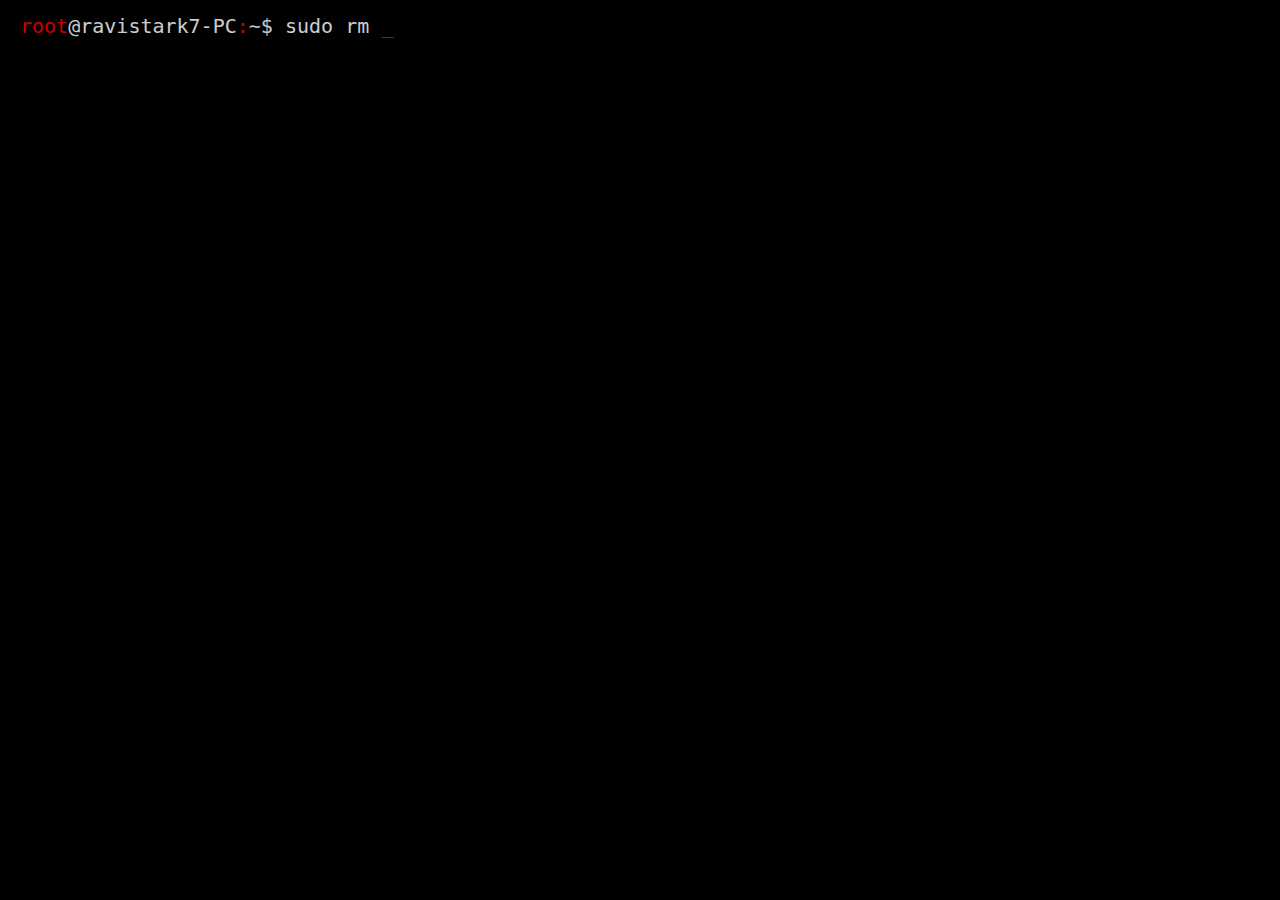
<file: index.html>
<!DOCTYPE html>
<html lang="en">
  <head>
  	<!-- Global site tag (gtag.js) - Google Analytics -->
	<script async src="https://www.googletagmanager.com/gtag/js?id=UA-55406772-2"></script>
	<script>
	  window.dataLayer = window.dataLayer || [];
	  function gtag(){dataLayer.push(arguments);}
	  gtag('js', new Date());

	  gtag('config', 'UA-55406772-2');
	</script>

    <!-- Basic Page Needs
  –––––––––––––––––––––––––––––––––––––––––––––––––– -->
    <meta charset="utf-8" />
    <title>RavishankarSelvaraj</title>
    <meta name="description" content="" />
    <meta name="author" content="" />

    <!-- Mobile Specific Metas
  –––––––––––––––––––––––––––––––––––––––––––––––––– -->
    <meta name="viewport" content="width=device-width, initial-scale=1" />

    <!-- FONT
  –––––––––––––––––––––––––––––––––––––––––––––––––– -->
    <link
      href="https://fonts.googleapis.com/css?family=Work+Sans:100,200,300,400,500,600,700,800,900"
      rel="stylesheet"
    />
    <link
      rel="stylesheet"
      href="https://cdnjs.cloudflare.com/ajax/libs/font-awesome/4.7.0/css/font-awesome.min.css"
    />

    <!-- CSS
  –––––––––––––––––––––––––––––––––––––––––––––––––– -->
    <link rel="stylesheet" href="css/normalize.css" />
    <link rel="stylesheet" href="css/skeleton.css" />
    <link rel="stylesheet" href="css/custom.css" />

    <!-- Scripts
  –––––––––––––––––––––––––––––––––––––––––––––––––– -->
    <!-- <script src="//ajax.googleapis.com/ajax/libs/jquery/2.1.1/jquery.min.js"></script> -->

    <!-- Favicon
  –––––––––––––––––––––––––––––––––––––––––––––––––– -->
    <link rel="icon" type="image/png" href="/favicon.png" />
  </head>
  <body>
    <div class="load">
      <pre
        class="term"
      ><span class="red">root</span>@ravistark7-PC<span class="red">:</span>~$ </pre>
      <!-- **************************** Primary Page Layout **************************** -->
      <!-- **************************** Primary Page Layout **************************** -->
    </div>

    <!-- <script src='http://cdnjs.cloudflare.com/ajax/libs/jquery/2.1.3/jquery.min.js'></script> -->
    <script src="https://code.jquery.com/jquery-3.2.1.min.js"></script>
    <script src="js/index.js"></script>

    <!-- End Document
  –––––––––––––––––––––––––––––––––––––––––––––––––– -->
  </body>
</html>
</file>
<file: css/skeleton.css>
/*
* Skeleton V2.0.4
* Copyright 2014, Dave Gamache
* www.getskeleton.com
* Free to use under the MIT license.
* http://www.opensource.org/licenses/mit-license.php
* 12/29/2014
*/

/* Table of contents
––––––––––––––––––––––––––––––––––––––––––––––––––
- Grid
- Base Styles
- Typography
- Links
- Buttons
- Forms
- Lists
- Code
- Tables
- Spacing
- Utilities
- Clearing
- Media Queries
*/

/* Grid
–––––––––––––––––––––––––––––––––––––––––––––––––– */
.container {
  position: relative;
  width: 100%;
  max-width: 960px;
  margin: 0 auto;
  padding: 0 20px;
  box-sizing: border-box;
}
.column,
.columns {
  width: 100%;
  float: left;
  box-sizing: border-box;
}

/* For devices larger than 400px */
@media (min-width: 400px) {
  .container {
    width: 85%;
    padding: 0;
  }
}

/* For devices larger than 550px */
@media (min-width: 550px) {
  .container {
    width: 80%;
  }
  .column,
  .columns {
    margin-left: 4%;
  }
  .column:first-child,
  .columns:first-child {
    margin-left: 0;
  }

  .one.column,
  .one.columns {
    width: 4.66666666667%;
  }
  .two.columns {
    width: 13.3333333333%;
  }
  .three.columns {
    width: 22%;
  }
  .four.columns {
    width: 30.6666666667%;
  }
  .five.columns {
    width: 39.3333333333%;
  }
  .six.columns {
    width: 48%;
  }
  .seven.columns {
    width: 56.6666666667%;
  }
  .eight.columns {
    width: 65.3333333333%;
  }
  .nine.columns {
    width: 74%;
  }
  .ten.columns {
    width: 82.6666666667%;
  }
  .eleven.columns {
    width: 91.3333333333%;
  }
  .twelve.columns {
    width: 100%;
    margin-left: 0;
  }

  .one-third.column {
    width: 30.6666666667%;
  }
  .two-thirds.column {
    width: 65.3333333333%;
  }

  .one-half.column {
    width: 48%;
  }

  /* Offsets */
  .offset-by-one.column,
  .offset-by-one.columns {
    margin-left: 8.66666666667%;
  }
  .offset-by-two.column,
  .offset-by-two.columns {
    margin-left: 17.3333333333%;
  }
  .offset-by-three.column,
  .offset-by-three.columns {
    margin-left: 26%;
  }
  .offset-by-four.column,
  .offset-by-four.columns {
    margin-left: 34.6666666667%;
  }
  .offset-by-five.column,
  .offset-by-five.columns {
    margin-left: 43.3333333333%;
  }
  .offset-by-six.column,
  .offset-by-six.columns {
    margin-left: 52%;
  }
  .offset-by-seven.column,
  .offset-by-seven.columns {
    margin-left: 60.6666666667%;
  }
  .offset-by-eight.column,
  .offset-by-eight.columns {
    margin-left: 69.3333333333%;
  }
  .offset-by-nine.column,
  .offset-by-nine.columns {
    margin-left: 78%;
  }
  .offset-by-ten.column,
  .offset-by-ten.columns {
    margin-left: 86.6666666667%;
  }
  .offset-by-eleven.column,
  .offset-by-eleven.columns {
    margin-left: 95.3333333333%;
  }

  .offset-by-one-third.column,
  .offset-by-one-third.columns {
    margin-left: 34.6666666667%;
  }
  .offset-by-two-thirds.column,
  .offset-by-two-thirds.columns {
    margin-left: 69.3333333333%;
  }

  .offset-by-one-half.column,
  .offset-by-one-half.columns {
    margin-left: 52%;
  }
}

/* Base Styles
–––––––––––––––––––––––––––––––––––––––––––––––––– */
/* NOTE
html is set to 62.5% so that all the REM measurements throughout Skeleton
are based on 10px sizing. So basically 1.5rem = 15px :) */
html {
  font-size: 62.5%;
}
body {
  font-size: 1.5em; /* currently ems cause chrome bug misinterpreting rems on body element */
  line-height: 1.6;
  font-weight: 400;
  /* font-family: "Raleway", "HelveticaNeue", "Helvetica Neue", Helvetica, Arial, sans-serif; */
  font-family: "Work Sans", sans-serif;
  color: #222;
}

/* Typography
–––––––––––––––––––––––––––––––––––––––––––––––––– */
h1,
h2,
h3,
h4,
h5,
h6 {
  margin-top: 0;
  margin-bottom: 0.6rem;
  font-weight: 300;
}
h1 {
  font-size: 4rem;
  line-height: 1.2;
  letter-spacing: -0.1rem;
}
h2 {
  font-size: 3.6rem;
  line-height: 1.25;
  letter-spacing: -0.1rem;
}
h3 {
  font-size: 2.1rem;
  line-height: 1.3;
  letter-spacing: -0.1rem;
}
h4 {
  font-size: 2.4rem;
  line-height: 1.35;
  letter-spacing: -0.08rem;
}
h5 {
  font-size: 1.8rem;
  line-height: 1.5;
  letter-spacing: -0.05rem;
}
h6 {
  font-size: 1.5rem;
  line-height: 1.6;
  letter-spacing: 0;
}

/* Larger than phablet */
@media (min-width: 550px) {
  h1 {
    font-size: 5rem;
  }
  h2 {
    font-size: 4.2rem;
  }
  h3 {
    /*font-size: 3.6rem;*/
    font-size: 2.5rem;
  }
  h4 {
    font-size: 3rem;
  }
  h5 {
    font-size: 2.4rem;
  }
  h6 {
    font-size: 1.5rem;
  }
}

p {
  margin-top: 0;
}

/* Links
–––––––––––––––––––––––––––––––––––––––––––––––––– */
a {
  color: #1eaedb;
}
a:hover {
  color: #0fa0ce;
}

/* Buttons
–––––––––––––––––––––––––––––––––––––––––––––––––– */
.button,
button,
input[type="submit"],
input[type="reset"],
input[type="button"] {
  display: inline-block;
  height: 38px;
  padding: 0 30px;
  color: #555;
  text-align: center;
  font-size: 11px;
  font-weight: 600;
  line-height: 35px;
  letter-spacing: 0.1rem;
  text-transform: uppercase;
  text-decoration: none;
  white-space: nowrap;
  background-color: transparent;
  border-radius: 4px;
  border: 1px solid #bbb;
  cursor: pointer;
  box-sizing: border-box;
  transition: all cubic-bezier(0, 0, 0.58, 1) 0.5s;
  /*transition-timing-function: ;*/
}
.button:hover,
button:hover,
input[type="submit"]:hover,
input[type="reset"]:hover,
input[type="button"]:hover,
.button:focus,
button:focus,
input[type="submit"]:focus,
input[type="reset"]:focus,
input[type="button"]:focus {
  color: #000;
  border-color: #f00;
  outline: 0;
}
.button.button-primary,
button.button-primary,
input[type="submit"].button-primary,
input[type="reset"].button-primary,
input[type="button"].button-primary {
  color: #fff;
  background-color: #33c3f0;
  border-color: #33c3f0;
}
.button.button-primary:hover,
button.button-primary:hover,
input[type="submit"].button-primary:hover,
input[type="reset"].button-primary:hover,
input[type="button"].button-primary:hover,
.button.button-primary:focus,
button.button-primary:focus,
input[type="submit"].button-primary:focus,
input[type="reset"].button-primary:focus,
input[type="button"].button-primary:focus {
  color: #fff;
  background-color: #1eaedb;
  border-color: #1eaedb;
}

/* Forms
–––––––––––––––––––––––––––––––––––––––––––––––––– */
input[type="email"],
input[type="number"],
input[type="search"],
input[type="text"],
input[type="tel"],
input[type="url"],
input[type="password"],
textarea,
select {
  height: 38px;
  padding: 6px 10px; /* The 6px vertically centers text on FF, ignored by Webkit */
  background-color: #fff;
  border: 1px solid #d1d1d1;
  border-radius: 4px;
  box-shadow: none;
  box-sizing: border-box;
}
/* Removes awkward default styles on some inputs for iOS */
input[type="email"],
input[type="number"],
input[type="search"],
input[type="text"],
input[type="tel"],
input[type="url"],
input[type="password"],
textarea {
  -webkit-appearance: none;
  -moz-appearance: none;
  appearance: none;
}
textarea {
  min-height: 65px;
  padding-top: 6px;
  padding-bottom: 6px;
}
input[type="email"]:focus,
input[type="number"]:focus,
input[type="search"]:focus,
input[type="text"]:focus,
input[type="tel"]:focus,
input[type="url"]:focus,
input[type="password"]:focus,
textarea:focus,
select:focus {
  border: 1px solid #33c3f0;
  outline: 0;
}
label,
legend {
  display: block;
  margin-bottom: 0.5rem;
  font-weight: 600;
}
fieldset {
  padding: 0;
  border-width: 0;
}
input[type="checkbox"],
input[type="radio"] {
  display: inline;
}
label > .label-body {
  display: inline-block;
  margin-left: 0.5rem;
  font-weight: normal;
}

/* Lists
–––––––––––––––––––––––––––––––––––––––––––––––––– */
ul {
  list-style: circle inside;
}
ol {
  list-style: decimal inside;
}
ol,
ul {
  padding-left: 0;
  margin-top: 0;
}
ul ul,
ul ol,
ol ol,
ol ul {
  margin: 1.5rem 0 1.5rem 3rem;
  font-size: 90%;
}
li {
  margin-bottom: 1rem;
}

/* Code
–––––––––––––––––––––––––––––––––––––––––––––––––– */
code {
  padding: 0.2rem 0.5rem;
  margin: 0 0.2rem;
  font-size: 90%;
  white-space: nowrap;
  background: #f1f1f1;
  border: 1px solid #e1e1e1;
  border-radius: 4px;
}
pre > code {
  display: block;
  padding: 1rem 1.5rem;
  white-space: pre;
}

/* Tables
–––––––––––––––––––––––––––––––––––––––––––––––––– */
th,
td {
  padding: 12px 15px;
  text-align: left;
  border-bottom: 1px solid #e1e1e1;
}
th:first-child,
td:first-child {
  padding-left: 0;
}
th:last-child,
td:last-child {
  padding-right: 0;
}

/* Spacing
–––––––––––––––––––––––––––––––––––––––––––––––––– */
button,
.button {
  margin-bottom: 1rem;
}
input,
textarea,
select,
fieldset {
  margin-bottom: 1.5rem;
}
pre,
blockquote,
dl,
figure,
table,
p,
ul,
ol,
form {
  margin-bottom: 2.5rem;
}

/* Utilities
–––––––––––––––––––––––––––––––––––––––––––––––––– */
.u-full-width {
  width: 100%;
  box-sizing: border-box;
}
.u-max-full-width {
  max-width: 100%;
  box-sizing: border-box;
}
.u-pull-right {
  float: right;
}
.u-pull-left {
  float: left;
}

/* Misc
–––––––––––––––––––––––––––––––––––––––––––––––––– */
hr {
  margin-top: 3rem;
  margin-bottom: 3.5rem;
  border-width: 0;
  border-top: 1px solid #e1e1e1;
}

/* Clearing
–––––––––––––––––––––––––––––––––––––––––––––––––– */

/* Self Clearing Goodness */
.container:after,
.row:after,
.u-cf {
  content: "";
  display: table;
  clear: both;
}

/* Media Queries
–––––––––––––––––––––––––––––––––––––––––––––––––– */
/*
Note: The best way to structure the use of media queries is to create the queries
near the relevant code. For example, if you wanted to change the styles for buttons
on small devices, paste the mobile query code up in the buttons section and style it
there.
*/

/* Larger than mobile */
@media (min-width: 400px) {
}

/* Larger than phablet (also point when grid becomes active) */
@media (min-width: 550px) {
}

/* Larger than tablet */
@media (min-width: 750px) {
}

/* Larger than desktop */
@media (min-width: 1000px) {
}

/* Larger than Desktop HD */
@media (min-width: 1200px) {
}
</file>
<file: css/custom.css>
/* Shared
–––––––––––––––––––––––––––––––––––––––––––––––––– */

html,
body {
  height: 100%;
}
body {
  position: relative;
}
.container {
  position: absolute;
  top: 50%;
  left: 50%;
  transform: translate(-50%, -50%);
}

.button {
  border-radius: 100px;
}

/* Sections
–––––––––––––––––––––––––––––––––––––––––––––––––– */
.section {
  padding: 8rem 0 7rem;
  text-align: center;
}
.section-heading,
.section-description {
  margin-bottom: 1.2rem;
}

/* Hero
–––––––––––––––––––––––––––––––––––––––––––––––––– */
.phones {
  position: relative;
}
.phone {
  position: relative;
  max-width: 80%;
  margin: 3rem auto -12rem;
}
.phone + .phone {
  display: none;
}

/* Values
–––––––––––––––––––––––––––––––––––––––––––––––––– */
.values {
  /*background-image: url('../images/values-bg.jpg');*/
  background-size: cover;
  background-color: #000000;
  color: #fff;
  /*padding-bottom: 5rem;*/
}
.value-multiplier {
  margin-bottom: 0.5rem;
  color: #fff;
}
.value-heading {
  margin-bottom: 0.3rem;
}
.value-description {
  opacity: 0.8;
  font-weight: 300;
}

.profile {
  font-size: 2.4rem;
  font-weight: 300;
}

.myButton {
  color: #ff0000;
  background-color: #ffffff;
  border-color: #000000;
  border-width: 0.2rem;
}

.myButton:hover {
  color: #000;
  /*background-color: #000;*/
  border-color: #ff0000;
  border-width: 0.2rem;
}

/* Help
–––––––––––––––––––––––––––––––––––––––––––––––––– */
.get-help {
  border-bottom: 1px solid #ddd;
}

/* Categories
–––––––––––––––––––––––––––––––––––––––––––––––––– */
.categories {
  /*background-image: url('../images/values-bg.jpg');*/
  background-size: cover;
  background-color: #000000;
  color: #fff;
}

.categories .section-description {
  margin-bottom: 4rem;
}

.box {
  padding: 45px;
  /*border-size:15px;*/
  border-style: none none none solid;
  border-color: red;
  /*border-style: groove;*/
}

mark.red {
  color: #ff0000;
  background: none;
}
/* Bigger than 550 */
@media (min-width: 550px) {
  .section {
    padding: 12rem 0 11rem;
  }
  .hero {
    /*padding-bottom: 12rem;*/
    vertical-align: middle;
    text-align: left;
    /*height: 165px;*/
  }
  .phone {
    position: absolute;
    top: -7rem;
    right: 3rem;
    max-height: 362px;
    z-index: 3;
  }
  .phone + .phone {
    top: -6rem;
    display: block;
    max-width: 73.8%;
    right: 0;
    z-index: 2;
    max-height: 338px;
  }
  .hero-heading {
    /*color:#FF0000;*/
    /* font-weight: 300; */
    /* font-family: "Work Sans", sans-serif !important; */
    font-size: 2.4rem;
    margin-bottom: 0rem;
  }
  .hero-name {
    /* font-weight: 700; */
    /* font-family: "Work Sans", sans-serif !important; */
    font-size: 4.4rem;
    margin-bottom: 0.2rem;
  }

  .hero-profession {
    /* font-weight: 400; */
    /* font-family: "Work Sans", sans-serif !important; */
    /*font-size: 3rem;*/
    margin-bottom: 0.2rem;
  }

  .hero-menu {
    /* font-weight: 250; */
    /* font-family: "Work Sans", sans-serif !important; */
    font-size: 2rem;
    padding: .1em;
    margin-bottom: 1rem;
  }

  .hero-menu:after {
    content: "_";
    color: #ff0000;
    opacity: 1;
    animation: cursor 1s infinite;
  }
}

.hero-heading {
  font-weight: 300;
}
.hero-name {
  font-weight: 700;
}
.hero-profession {
  font-weight: 400;
}
.hero-menu {
/*  border-style: dashed;
  border-color: red;
  border-width: 1px;
*/  font-weight: 350;
  margin-bottom: 1rem
}

.hero-menu a {
  color: #222222;
  text-decoration: none;
}

.hero-menu a:hover {
  color: #ff0000;
  transition: color 0.2s ease-in;
}

span.red {
  color: #ff0000;
}

span.yellow {
  color: #ffc30f;
}
/* Bigger than 750 */
@media (min-width: 750px) {
  .hero {
    vertical-align: middle;
    height: 190px;
  }
  .hero-heading {
    font-size: 2.6rem;
  }
  .section {
    padding: 14rem 0 15rem;
  }
  .hero {
    vertical-align: middle;
    /*padding: 16rem 0 14rem;*/
  }
  .section-description {
    max-width: 60%;
    margin-left: auto;
    margin-right: auto;
  }
  .phone {
    top: -14rem;
    right: 5rem;
    max-height: 510px;
  }
  .phone + .phone {
    top: -12rem;
    max-height: 472px;
  }
  .categories {
    padding: 15rem 0 8rem;
  }
}

/* Bigger than 1000 */
@media (min-width: 1000px) {
  .section {
    /*padding: 20rem 0 19rem;*/
  }
  .hero {
    vertical-align: middle;
    /*padding: 22rem 0;*/
  }
  .hero-heading {
    font-size: 3rem;
  }
  .phone {
    top: -16rem;
    max-height: 615px;
  }
  .phone + .phone {
    top: -14rem;
    max-height: 570px;
  }
}

.social {
  color: #000;
  text-decoration: none;
  font-size: 32px;
  /*display: inline-block;*/
  padding: 15px;
  /*text-align: center;*/
  transition: all 0.2s ease-in-out;
  border-radius: 4px;
  /*border-style: solid;
  border-color: red;*/
}

.social-box {
  border-style: solid;
  border-color: red;
}

.linkedin {
  /*background: black;
  color: #FFF;*/

  border-style: none none none solid;
  border-color: #ff0000;
}

.social:hover {
  background: red;
  color: #ff0000;

  transition: all 0.3s ease-in-out;
  /*border-style: solid;
  border-color: red;*/
}
.social:hover.twitter {
  color: #fff;
}
.social:hover.facebook {
  color: #fff;
}
.social:hover.instagram {
  color: #fff;
}
.social:hover.linkedin {
  /*background: white;
  color: #000;*/

  color: #fff;
}
.social:hover.git {
  color: #fff;
}
.social:hover.pinterest {
  color: #fff;
}
.social:hover.email {
  color: #fff;
}

@-webkit-keyframes glitch {
  100% {
    clip: rect(40px, 9999px, 82px, 0);
  }
  95% {
    clip: rect(81px, 9999px, 84px, 0);
  }
  90% {
    clip: rect(77px, 9999px, 3px, 0);
  }
  85% {
    clip: rect(61px, 9999px, 8px, 0);
  }
  80% {
    clip: rect(73px, 9999px, 10px, 0);
  }
  75% {
    clip: rect(27px, 9999px, 12px, 0);
  }
  70% {
    clip: rect(8px, 9999px, 63px, 0);
  }
  65% {
    clip: rect(89px, 9999px, 61px, 0);
  }
  60% {
    clip: rect(55px, 9999px, 22px, 0);
  }
  55% {
    clip: rect(13px, 9999px, 37px, 0);
  }
  50% {
    clip: rect(88px, 9999px, 79px, 0);
  }
  45% {
    clip: rect(59px, 9999px, 25px, 0);
  }
  40% {
    clip: rect(63px, 9999px, 88px, 0);
  }
  35% {
    clip: rect(13px, 9999px, 57px, 0);
  }
  30% {
    clip: rect(97px, 9999px, 63px, 0);
  }
  25% {
    clip: rect(53px, 9999px, 70px, 0);
  }
  20% {
    clip: rect(57px, 9999px, 48px, 0);
  }
  15% {
    clip: rect(97px, 9999px, 27px, 0);
  }
  10% {
    clip: rect(31px, 9999px, 22px, 0);
  }
  5% {
    clip: rect(38px, 9999px, 17px, 0);
  }
}
@keyframes glitch {
  100% {
    clip: rect(40px, 9999px, 82px, 0);
  }
  95% {
    clip: rect(81px, 9999px, 84px, 0);
  }
  90% {
    clip: rect(77px, 9999px, 3px, 0);
  }
  85% {
    clip: rect(61px, 9999px, 8px, 0);
  }
  80% {
    clip: rect(73px, 9999px, 10px, 0);
  }
  75% {
    clip: rect(27px, 9999px, 12px, 0);
  }
  70% {
    clip: rect(8px, 9999px, 63px, 0);
  }
  65% {
    clip: rect(89px, 9999px, 61px, 0);
  }
  60% {
    clip: rect(55px, 9999px, 22px, 0);
  }
  55% {
    clip: rect(13px, 9999px, 37px, 0);
  }
  50% {
    clip: rect(88px, 9999px, 79px, 0);
  }
  45% {
    clip: rect(59px, 9999px, 25px, 0);
  }
  40% {
    clip: rect(63px, 9999px, 88px, 0);
  }
  35% {
    clip: rect(13px, 9999px, 57px, 0);
  }
  30% {
    clip: rect(97px, 9999px, 63px, 0);
  }
  25% {
    clip: rect(53px, 9999px, 70px, 0);
  }
  20% {
    clip: rect(57px, 9999px, 48px, 0);
  }
  15% {
    clip: rect(97px, 9999px, 27px, 0);
  }
  10% {
    clip: rect(31px, 9999px, 22px, 0);
  }
  5% {
    clip: rect(38px, 9999px, 17px, 0);
  }
}
@-webkit-keyframes glitch2 {
  100% {
    clip: rect(62px, 9999px, 12px, 0);
  }
  95% {
    clip: rect(78px, 9999px, 61px, 0);
  }
  90% {
    clip: rect(38px, 9999px, 43px, 0);
  }
  85% {
    clip: rect(81px, 9999px, 34px, 0);
  }
  80% {
    clip: rect(90px, 9999px, 90px, 0);
  }
  75% {
    clip: rect(32px, 9999px, 48px, 0);
  }
  70% {
    clip: rect(98px, 9999px, 43px, 0);
  }
  65% {
    clip: rect(2px, 9999px, 30px, 0);
  }
  60% {
    clip: rect(96px, 9999px, 95px, 0);
  }
  55% {
    clip: rect(89px, 9999px, 7px, 0);
  }
  50% {
    clip: rect(33px, 9999px, 1px, 0);
  }
  45% {
    clip: rect(48px, 9999px, 31px, 0);
  }
  40% {
    clip: rect(24px, 9999px, 59px, 0);
  }
  35% {
    clip: rect(88px, 9999px, 44px, 0);
  }
  30% {
    clip: rect(28px, 9999px, 39px, 0);
  }
  25% {
    clip: rect(62px, 9999px, 45px, 0);
  }
  20% {
    clip: rect(57px, 9999px, 57px, 0);
  }
  15% {
    clip: rect(29px, 9999px, 21px, 0);
  }
  10% {
    clip: rect(36px, 9999px, 89px, 0);
  }
  5% {
    clip: rect(88px, 9999px, 62px, 0);
  }
}
@keyframes glitch2 {
  100% {
    clip: rect(62px, 9999px, 12px, 0);
  }
  95% {
    clip: rect(78px, 9999px, 61px, 0);
  }
  90% {
    clip: rect(38px, 9999px, 43px, 0);
  }
  85% {
    clip: rect(81px, 9999px, 34px, 0);
  }
  80% {
    clip: rect(90px, 9999px, 90px, 0);
  }
  75% {
    clip: rect(32px, 9999px, 48px, 0);
  }
  70% {
    clip: rect(98px, 9999px, 43px, 0);
  }
  65% {
    clip: rect(2px, 9999px, 30px, 0);
  }
  60% {
    clip: rect(96px, 9999px, 95px, 0);
  }
  55% {
    clip: rect(89px, 9999px, 7px, 0);
  }
  50% {
    clip: rect(33px, 9999px, 1px, 0);
  }
  45% {
    clip: rect(48px, 9999px, 31px, 0);
  }
  40% {
    clip: rect(24px, 9999px, 59px, 0);
  }
  35% {
    clip: rect(88px, 9999px, 44px, 0);
  }
  30% {
    clip: rect(28px, 9999px, 39px, 0);
  }
  25% {
    clip: rect(62px, 9999px, 45px, 0);
  }
  20% {
    clip: rect(57px, 9999px, 57px, 0);
  }
  15% {
    clip: rect(29px, 9999px, 21px, 0);
  }
  10% {
    clip: rect(36px, 9999px, 89px, 0);
  }
  5% {
    clip: rect(88px, 9999px, 62px, 0);
  }
}

.glitch_text {
  font-weight: 100;
  font-family: "Exo 2";
  /*padding: 20px 0 20px 10px;*/
  font-size: 3em;
  position: relative;
  color: black;
  /*color:#FF0000;*/
  font-weight: 300;
  font-family: "Work Sans", sans-serif !important;
  font-size: 2.3rem;
  text-align: center; /* Center text horizontally */
  display: inline-block; /* Needed for vertical centering */
  margin: 0; /* Reset default margins */
  /*margin-bottom: .0rem;*/
}

.glitch_text:after {
  content: attr(data-text);
  position: absolute;
  left: 2px;
  text-shadow: -1px 0 green;
  /*top: 20px;*/
  color: black;
  background: #fff;
  overflow: hidden;
  clip: rect(0, 900px, 0, 0);
  /*color:#FF0000;*/
  font-weight: 300;
  font-family: "Work Sans", sans-serif !important;
  font-size: 2.3rem;
  /*margin-bottom: .0rem;*/
  -webkit-animation: glitch 2s infinite linear alternate-reverse;
}

.glitch_text:before {
  content: attr(data-text);
  position: absolute;
  left: 2px;
  text-shadow: 1px 0 red;
  /*top: 20px;*/
  color: black;
  background: #fff;
  overflow: hidden;
  clip: rect(0, 900px, 0, 0);
  /*color:#FF0000;*/
  font-weight: 300;
  font-family: "Work Sans", sans-serif !important;
  font-size: 2.4rem;
  /*margin-bottom: .0rem;*/
  -webkit-animation: glitch2 3s infinite linear alternate-reverse;
}

/* Additional CSS to center the .glitch_text container */
.glitch_container {
  display: flex;
  justify-content: center; /* Center horizontally */
  align-items: center; /* Center vertically */
  height: 100vh; /* Full viewport height */
}

pre {
  padding: 0;
  margin: 0;
  white-space: pre-wrap;
}

.load {
  margin: 0 auto;
  min-height: 100%;
  width: 100%;
  background: black;
}

.term {
  font-family: monospace;
  color: #fff;
  opacity: 0.8;
  font-size: 2rem;
  padding-top: 10px;
  padding-left: 20px;
}

.term:after {
  content: "_";
  color: #ff0000;
  opacity: 1;
  animation: cursor 1s infinite;
}

@keyframes cursor {
  0% {
    opacity: 0;
  }
  40% {
    opacity: 0;
  }
  50% {
    opacity: 1;
  }
  90% {
    opacity: 1;
  }
  100% {
    opacity: 0;
  }
}

@media (max-width: 550px) {
  .term {
    font-size: 1.5rem;
  }
}

.container {
  text-align: center;
}
/*
.photo-container {
  margin: 20px 0;
}

.circular-photo {
  width: 150px;
  height: 150px;
  border-radius: 50%;
  object-fit: cover;
}
*/

/* photo*/
.photo-container {
    display: flex;
    justify-content: center; /* Centers the photo horizontally */
    align-items: center; /* Centers the photo vertically */
    padding: 10px; /* Optional: adds some space around the photo */
}

.circular-photo {
    width: 200px; /* Adjust as needed */
    height: 200px; /* Adjust as needed */
    border-radius: 50%; /* Makes the photo circular */
    object-fit: cover; /* Ensures the photo covers the area without distortion */
    border: 2px solid #ccc; /* Optional: adds a border around the photo */
   box-shadow: 0 0 10px rgba(135, 206, 235, 0.7); /* Initial subtle glow */
    animation: pulseGlow 3s infinite; /* Apply animation */
}

@keyframes pulseGlow {
    0% {
        box-shadow: 0 0 10px rgba(135, 206, 235, 0.5); /* Subtle glow */
        transform: scale(1); /* Original size */
    }
    50% {
        box-shadow: 0 0 25px 5px rgba(135, 206, 235, 0.9); /* Intense glow */
        transform: scale(1.05); /* Slightly enlarged */
    }
    100% {
        box-shadow: 0 0 10px rgba(135, 206, 235, 0.5); /* Subtle glow */
        transform: scale(1); /* Original size */
    }
}


/* Ensure the container takes full height */


/* Page content that will be blurred */
/* Full-page overlay for blur effect */
.overlay {
  display: none; /* Hidden by default */
  position: fixed;
  top: 0;
  left: 0;
  z-index: 1000;  /* Just below the popup */
  /*bottom: 100%;*/
  width: 100%;
  height: 100%;
  background: rgba(0, 0, 0, 0.6); /* Semi-transparent background */
  backdrop-filter: blur(10px); /* Blur effect for backgroun*/
  -webkit-backdrop-filter: blur(10px); /* Safari support for blur effect */
}

/* Popup styling */
.popup {
  display: none; /* Hidden by default */
  position: fixed;
  z-index: 1000; /* Ensure the popup is on top */
  left: 50%;
  top: 50%;
  transform: translate(-50%, -50%); /* Center the popup */
  background-color: #fff; /* White background for the popup */
  padding: 20px;
  border: 1px solid #888;
  width: 100%; /* Adjust width as needed */
  max-width: 800px; /* Maximum width of the popup */
  box-shadow: 0 0 10px rgba(0, 0, 0, 0.2); /* Shadow for better visibility */
  border-radius: 10px; /* Rounded corners */
}

.overlay.show{
  display: block;
}

.popup.show {
  display: block;
  opacity: 1; /* Fully visible */
}

/* Close button styling */
.popup .close-btn {
  color: #aaa;
  float: right;
  font-size: 28px;
  font-weight: bold;
  cursor: pointer;
}

.close-btn:hover,
.close-btn:focus {
  color: black;
  text-decoration: none;
}
/* Justified text styling */
.justified-text {
  text-align: justify;
}

/* Responsive adjustments */
@media (max-width: 768px) {
  .popup {
    width: 90%;
    height: 90%;
  }
}
</file>
